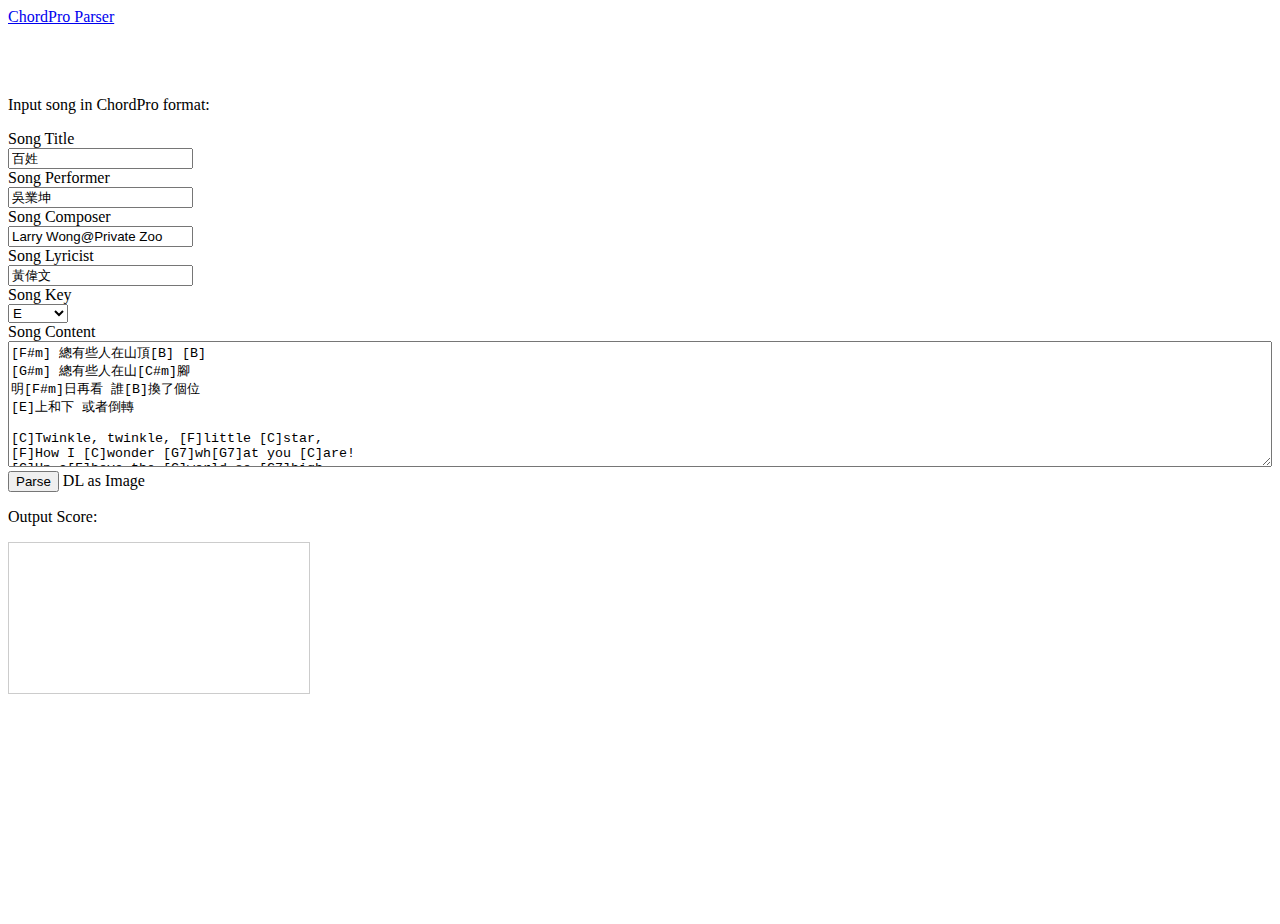
<file: ChordProParser/index.html>
<!DOCTYPE html>
<html>
    <head>
        <meta http-equiv="content-type" content="text/html; charset=utf-8" />
        <title>ChordPro Parser</title>
        <!-- Latest compiled and minified CSS -->
        <link rel="stylesheet" href="https://maxcdn.bootstrapcdn.com/bootstrap/3.3.6/css/bootstrap.min.css" integrity="sha384-1q8mTJOASx8j1Au+a5WDVnPi2lkFfwwEAa8hDDdjZlpLegxhjVME1fgjWPGmkzs7" crossorigin="anonymous">
        <style>
          * {
            -webkit-box-sizing: border-box;
            -moz-box-sizing: border-box;
            box-sizing: border-box;
          }
          html,body {
            height:100%;
          }
          textarea {
            width: 100%;
          }
          .navbar {
            position: absolute;
            width: 100%;
          }
          main, .container-fluid {
            height:100%;
          }
          main {
            padding-top: 72px;
          }
          label {
            display: block;
          }
          canvas.mainCanvas {
            border: 1px #ccc solid;
          }
          .output-content {
            font-family: Courier New,Courier,monospace;
          }
        </style>
        <script src="https://code.jquery.com/jquery-2.2.3.min.js" integrity="sha256-a23g1Nt4dtEYOj7bR+vTu7+T8VP13humZFBJNIYoEJo=" crossorigin="anonymous"></script>
        <script src="js/parseToText.js" type="text/javascript" charset="utf-8"></script>
        <script src="js/parseToImg.js" type="text/javascript" charset="utf-8"></script>
    </head>
    <body>
    <nav class="navbar navbar-default">
      <div class="container-fluid">
        <div class="navbar-header">
          <a class="navbar-brand" href="#">
            ChordPro Parser
          </a>
        </div>
      </div>
    </nav>
    <main>
      <div class="container container-fluid">
        <div class="row">
          <div class="col-xs-3">
            <form class="chordpro-form" method="get" accept-charset="utf-8">
              <p>Input song in ChordPro format:</p>
              <label for="">Song Title</label>
              <input type="text" name="title" class="title" value="百姓" />
              
              <label for="">Song Performer</label>
              <input type="text" name="performer" class="performer" value="吳業坤" />
              
              <label for="">Song Composer</label>
              <input type="text" name="composer" class="composer" value="Larry Wong@Private Zoo " />
              
              <label for="">Song Lyricist</label>
              <input type="text" name="lyricist" class="lyricist" value="黃偉文" />
              
              <label for="">Song Key</label>
              <select name="key" class="key">
                <option value="C">C</option>
                <option value="C#/Db">C#/Db</option>
                <option value="D">D</option>
                <option value="D#/Eb">D#/Eb</option>
                <option value="E" selected>E</option>
                <option value="F">F</option>
                <option value="F#/Gb">F#/Gb</option>
                <option value="G">G</option>
                <option value="G#/Ab">G#/Ab</option>
                <option value="A">A</option>
                <option value="A#/Bb">A#/Bb</option>
                <option value="B">B</option>
              </select>
              
              <label for="">Song Content</label>
              <textarea name="content" class="content" rows="8" cols="40">
[F#m] 總有些人在山頂[B] [B]
[G#m] 總有些人在山[C#m]腳
明[F#m]日再看 誰[B]換了個位
[E]上和下 或者倒轉

[C]Twinkle, twinkle, [F]little [C]star,
[F]How I [C]wonder [G7]wh[G7]at you [C]are!
[C]Up a[F]bove the [C]world so [G7]high,
[C]Like a [F]diamond [C]in the [G7]sky.
[C]Twinkle, twinkle, [F]little [C]star,
[F]How I [C]wonder [G7]what you [C]are!
  
[C]Little, [F]little, [C]little [G7]star,
[C]Up a[F]bove the [C]clouds so [G7]far,
[C]How I wonder [F]what you [C]are!
[F]Little, [C]little, [G7]little [C]star.

|--------------0--0-------------------------------
</textarea>
              </form>
              <button class="btn btn-default btn-parse">Parse</button>
              <a class="btn btn-default btn-dl">DL as Image</a>
            </div>
            <div class="col-xs-9">
              <p>Output Score:</p>
              <div class="output-content"></div>
                <canvas class="mainCanvas"></canvas>
            </div>
        </div>
      </div>
    </main>
        
    </body>
</html>
</file>
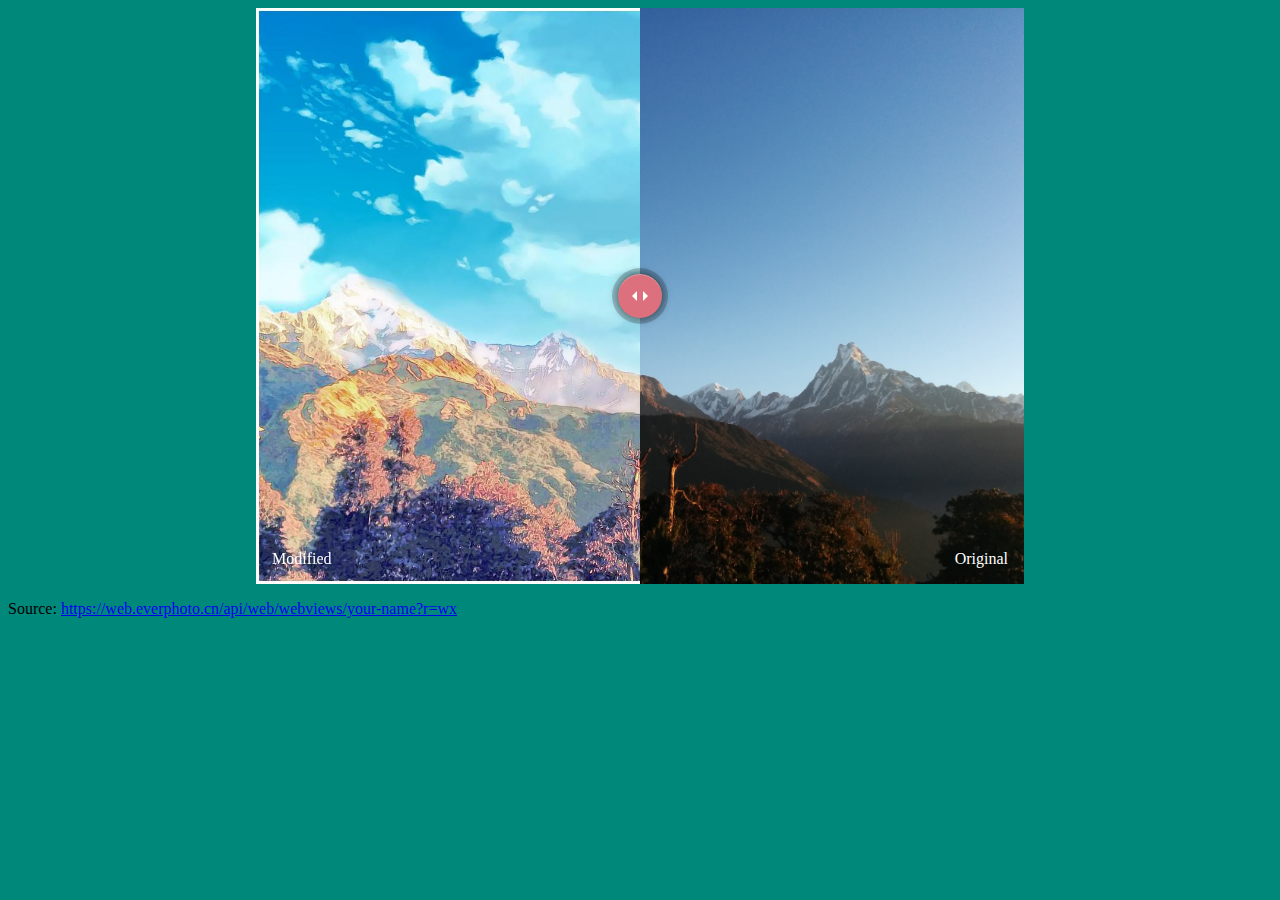
<file: ImageFilter/index.html>
<!DOCTYPE html>
<html>
  <head>
    <meta http-equiv="content-type" content="text/html; charset=utf-8" />
    <title>Image compare</title>
    <link rel="stylesheet" type="text/css" href="css/style.css">
    <script src="https://code.jquery.com/jquery-2.2.4.min.js" integrity="sha256-BbhdlvQf/xTY9gja0Dq3HiwQF8LaCRTXxZKRutelT44=" crossorigin="anonymous"></script>
  </head>
  <body>
    <figure class="cd-image-container">
    	<img src="img/origin.jpg" alt="Original Image">
    	<span class="cd-image-label" data-type="original">Original</span>
    	
    	<div class="cd-resize-img"> <!-- the resizable image on top -->
    		<span class="cd-image-label" data-type="modified">Modified</span>
    	</div>
    	
    	<span class="cd-handle"></span> <!-- slider handle -->
    </figure> <!-- cd-image-container -->
    <p>
      Source: <a href="https://web.everphoto.cn/api/web/webviews/your-name?r=wx" target="_blank">https://web.everphoto.cn/api/web/webviews/your-name?r=wx</a>
    </p>
    <script src="js/main.js" type="text/javascript" charset="utf-8"></script>
  </body>
</html>
</file>
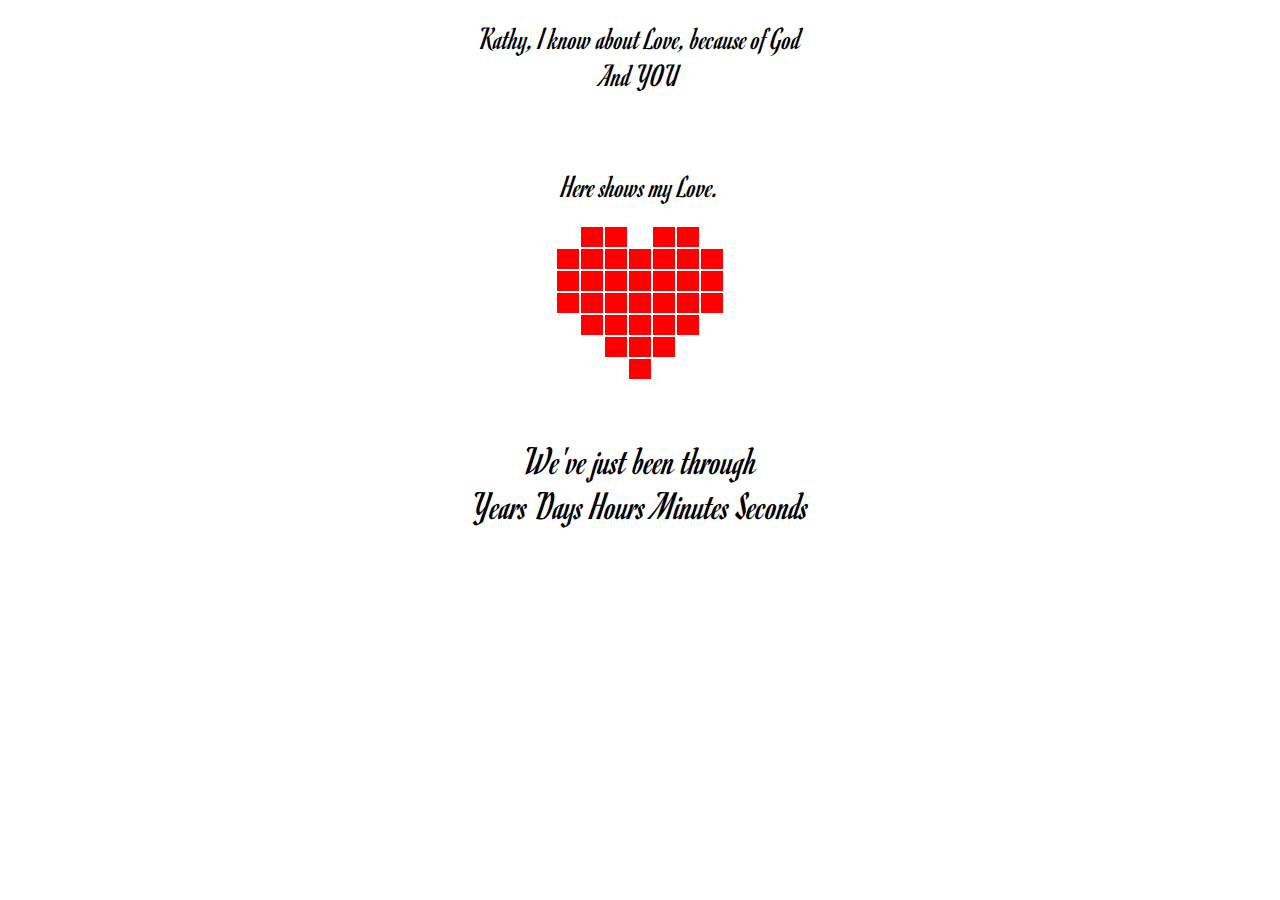
<file: Love/index.html>
<html>
    <head>
        <meta name="viewport" content="width=600, user-scalable=no">
        <title>Love is...</title>
        <link rel="StyleSheet" type="text/css" media="screen" href="./style.css">
        <link href='http://fonts.googleapis.com/css?family=Romanesco' rel='stylesheet' type='text/css'>
        <script src="http://code.jquery.com/jquery-1.11.0.min.js"></script>
    </head>
    <body>
        <div class="container">
            Kathy, I know about Love, because of God <br>
            And YOU <br><br><br>
            Here shows my Love. <br>
            <table>
                <tr>
                    <td></td>
                    <td class="red"></td>
                    <td class="red"></td>
                    <td></td>
                    <td class="red"></td>
                    <td class="red"></td>
                    <td></td>
                </tr>
                <tr>
                    <td class="red"></td>
                    <td class="red"></td>
                    <td class="red"></td>
                    <td class="red"></td>
                    <td class="red"></td>
                    <td class="red"></td>
                    <td class="red"></td>
                </tr>
                <tr>
                    <td class="red"></td>
                    <td class="red"></td>
                    <td class="red"></td>
                    <td class="red"></td>
                    <td class="red"></td>
                    <td class="red"></td>
                    <td class="red"></td>
                </tr>
                <tr>
                    <td class="red"></td>
                    <td class="red"></td>
                    <td class="red"></td>
                    <td class="red"></td>
                    <td class="red"></td>
                    <td class="red"></td>
                    <td class="red"></td>
                </tr>
                <tr>
                    <td></td>
                    <td class="red"></td>
                    <td class="red"></td>
                    <td class="red"></td>
                    <td class="red"></td>
                    <td class="red"></td>
                    <td></td>
                </tr>
                 <tr>
                    <td></td>
                    <td></td>
                    <td class="red"></td>
                    <td class="red"></td>
                    <td class="red"></td>
                    <td></td>
                    <td></td>
                </tr>
                <tr>
                    <td></td>
                    <td></td>
                    <td></td>
                    <td class="red"></td>
                    <td></td>
                    <td></td>
                    <td></td>
                </tr>
            </table>
            <br>
            <div id="counter">
                We've just been through <br>
                <span id="years"></span> Years
                <span id="days"></span> Days
                <span id="hrs"></span> Hours
                <span id="minutes"></span> Minutes
                <span id="seconds"></span> Seconds
            </div>
        </div>   
        <script>
            'use strict';
            (function ($) {
                var $pixel = $("table").find("td");
                setInterval(function () {
                    $pixel.each(function(){
                       if ($(this).hasClass('red')) $(this).toggleClass('red orange'); 
                       else if ($(this).hasClass('orange')) $(this).toggleClass('orange yellow'); 
                       else if ($(this).hasClass('yellow')) $(this).toggleClass('green orange'); 
                       else if ($(this).hasClass('green')) $(this).toggleClass('cyan green'); 
                       else if ($(this).hasClass('cyan')) $(this).toggleClass('blue cyan'); 
                       else if ($(this).hasClass('blue')) $(this).toggleClass('blue purple'); 
                       else if ($(this).hasClass('purple')) $(this).toggleClass('red purple'); 
                    });
                }, 2000);
                
                var minutesLabel = $("#minutes");
                var secondsLabel = $("#seconds");
                var hrsLabel = $("#hrs");
                var daysLabel = $("#days");
                var yrsLabel = $("#years");
                var eventdate = new Date("March 25, 2012");
                
                var count = 0;
                var pad = function pad(val){
                    var valString = val + '';
                    if(valString.length < 2)
                    {
                        return "0" + valString;
                    }
                    else
                    {
                        return valString;
                    }
                }
                var setTime = function setTime () {
                    var now = new Date();
    
                    count=Math.floor((now.getTime()-eventdate.getTime())/1000);
                    secondsLabel.html(pad(count%60));
                    count = Math.floor(count/60);
                    minutesLabel.html(pad(count%60));
                    count = Math.floor(count/60);
                    hrsLabel.html(pad(count%24));
                    count = Math.floor(count/24);
                    
                    if (count >= 365){
                        daysLabel.html(count - 365*Math.floor(count/365));
                    }else{
                        daysLabel.html(count);
                    }
                    count = Math.floor(count/365);
                    yrsLabel.html(count);
                }
                setInterval(setTime, 1000);
            })(jQuery);
        </script>
    </body>
</html>
</file>
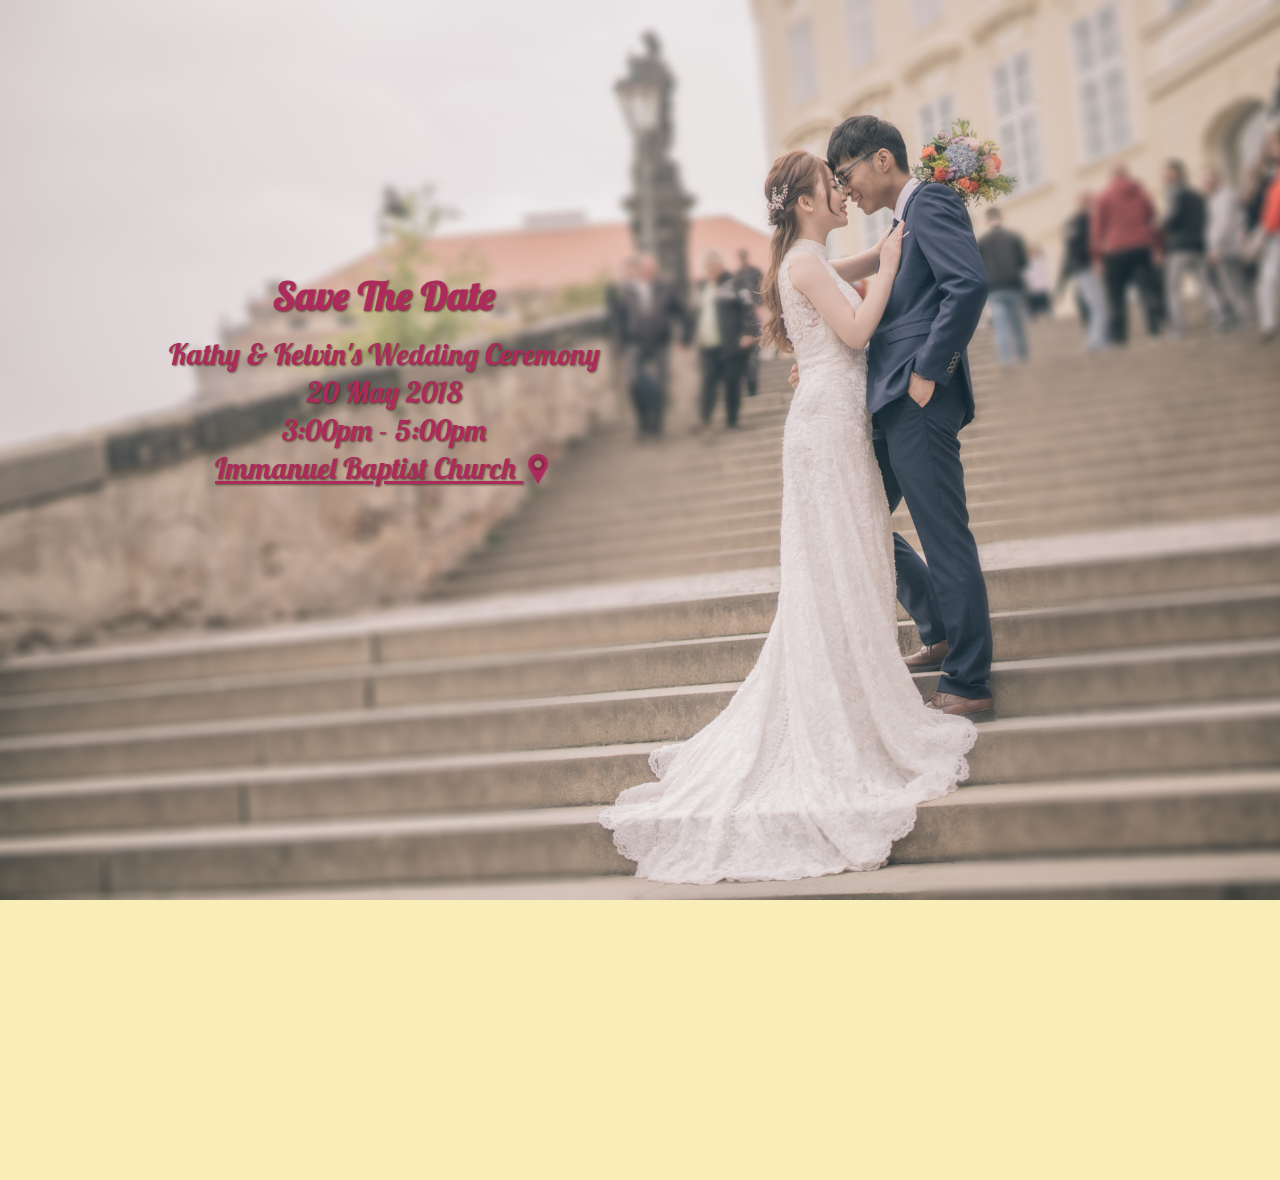
<file: may20/index.html>
<html>
	<head>
		<meta charset="UTF-8">
		<meta name="viewport" content="width=device-width, initial-scale=1.0">
		<meta property="og:title" content="20th May 2018 - Kathy & Kelvin's Wedding Ceremony">
		<meta property="og:description" content="2018/05/20 15:00 以馬內利浸信會">
		<meta property="og:type" content="website">
		<meta property="og:url" content="http://www.snakeyue.com/may20/">
		<meta property="og:image" content="http://www.snakeyue.com/may20/share.jpg">
		<title>Kathy & Kelvin's Wedding Ceremony - 20th May 2018</title>
		<link href="https://fonts.googleapis.com/css?family=Lobster" rel="stylesheet">
		<link rel="stylesheet" type="text/css" href="style.css">
		<script type="text/javascript" src="https://addevent.com/libs/atc/1.6.1/atc.min.js" async defer></script>
	</head>
    <body>
		<div class="backdrop">
			<h4 class="title visible-xs">Save The Date</h4>
			<div class="event">
				<h4 class="title hidden-xs">Save The Date</h4>
				<p>Kathy & Kelvin's <br class="visible-xs"> Wedding Ceremony</p>
				<p>20 May 2018</p>
				<p>3:00pm - 5:00pm</p>
				<p><a href="https://www.google.com.hk/maps/place/%E4%BB%A5%E9%A6%AC%E5%85%A7%E5%88%A9%E6%B5%B8%E4%BF%A1%E6%9C%83/@22.334597,114.1517403,17z/data=!3m1!4b1!4m5!3m4!1s0x34040752c5dae433:0xbda797c75a851ff6!8m2!3d22.334597!4d114.153929" target="_blank">Immanuel Baptist Church <i class="location"></i></a></p>
				<br>
				<div title="Add to Calendar" class="addeventatc">
				    Add to Calendar
				    <span class="start">05/20/2018 03:00 PM</span>
				    <span class="end">05/20/2018 05:00 PM</span>
				    <span class="timezone">Asia/Hong Kong</span>
				    <span class="title">Wedding Ceremony</span>
				    <span class="description">Kathy and Kelvin's Wedding Ceremony</span>
				    <span class="location">以馬內利浸信會 長沙灣幸福街1號</span>
				</div>
			</div>
		</div>	
		
	</body>
</html>
</file>
<file: ImageFilter/css/style.css>
body {
  background-color: #00897B;
}

.cd-image-container {
  position: relative;
  width: 90%;
  max-width: 768px;
  margin: 0em auto;
}
.cd-image-container img {
  display: block;
  max-width: 100%;
}

.cd-image-label {
  position: absolute;
  bottom: 0;
  right: 0;
  color: #ffffff;
  padding: 1em;
  -webkit-font-smoothing: antialiased;
  -moz-osx-font-smoothing: grayscale;
  opacity: 0;
  -webkit-transform: translateY(20px);
  -moz-transform: translateY(20px);
  -ms-transform: translateY(20px);
  -o-transform: translateY(20px);
  transform: translateY(20px);
  -webkit-transition: -webkit-transform 0.3s 0.7s, opacity 0.3s 0.7s;
  -moz-transition: -moz-transform 0.3s 0.7s, opacity 0.3s 0.7s;
  transition: transform 0.3s 0.7s, opacity 0.3s 0.7s;
}
.cd-image-label.is-hidden {
  visibility: hidden;
}
.is-visible .cd-image-label {
  opacity: 1;
  -webkit-transform: translateY(0);
  -moz-transform: translateY(0);
  -ms-transform: translateY(0);
  -o-transform: translateY(0);
  transform: translateY(0);
}

.cd-resize-img {
  position: absolute;
  top: 0;
  left: 0;
  width: 0;
  height: 100%;
  overflow: hidden;
  background: url(../img/filter.jpeg) no-repeat left top;
  background-size: auto 100%;
  /* Force Hardware Acceleration in WebKit */
  -webkit-transform: translateZ(0);
  -moz-transform: translateZ(0);
  -ms-transform: translateZ(0);
  -o-transform: translateZ(0);
  transform: translateZ(0);
  -webkit-backface-visibility: hidden;
  backface-visibility: hidden;
}
.cd-resize-img .cd-image-label {
  right: auto;
  left: 0;
}
.is-visible .cd-resize-img {
  width: 50%;
  /* bounce in animation of the modified image */
  -webkit-animation: cd-bounce-in 0.7s;
  -moz-animation: cd-bounce-in 0.7s;
  animation: cd-bounce-in 0.7s;
}
@keyframes cd-bounce-in {
  0% {
    width: 0;
  }
  60% {
    width: 55%;
  }
  100% {
    width: 50%;
  }
}
.cd-handle {
  position: absolute;
  height: 44px;
  width: 44px;
  left: 50%;
  top: 50%;
  margin-left: -22px;
  margin-top: -22px;
  border-radius: 50%;
  background: #dc717d url(../img/cd-arrows.svg) no-repeat center center;
  cursor: move;
  box-shadow: 0 0 0 6px rgba(0, 0, 0, 0.2), 0 0 10px rgba(0, 0, 0, 0.6), inset 0 1px 0 rgba(255, 255, 255, 0.3);
  opacity: 0;
  -webkit-transform: translate3d(0, 0, 0) scale(0);
  -moz-transform: translate3d(0, 0, 0) scale(0);
  -ms-transform: translate3d(0, 0, 0) scale(0);
  -o-transform: translate3d(0, 0, 0) scale(0);
  transform: translate3d(0, 0, 0) scale(0);
}
.cd-handle.draggable {
  /* change background color when element is active */
  background-color: #445b7c;
}
.is-visible .cd-handle {
  opacity: 1;
  -webkit-transform: translate3d(0, 0, 0) scale(1);
  -moz-transform: translate3d(0, 0, 0) scale(1);
  -ms-transform: translate3d(0, 0, 0) scale(1);
  -o-transform: translate3d(0, 0, 0) scale(1);
  transform: translate3d(0, 0, 0) scale(1);
  -webkit-transition: -webkit-transform 0.3s 0.7s, opacity 0s 0.7s;
  -moz-transition: -moz-transform 0.3s 0.7s, opacity 0s 0.7s;
  transition: transform 0.3s 0.7s, opacity 0s 0.7s;
}
</file>
<file: Love/style.css>
body{
    text-align: center;
    font-size: 32px;
    font-family: 'Romanesco', cursive;
    width: 600px;
    margin: 0 auto;
    padding-top: 20px;
    background: url(http://wonderworlds.org/images/snowflakes/snowflakes-paper-background-silver.jpg);
}

table{
    margin: 20px auto;
}

td{
    width: 20px;
    height : 20px;
    transition: all 2s;
}
/* elements */
.container{
    width: 100%;
    margin: 0 auto;
}

.red{
    background-color: #ff0000;
}
.orange{
    background-color: #ff7f00;
}
.yellow{
    background-color: #ffff00;
}
.green{
    background-color: #00ff00;
}
.cyan{
    background-color: #0000ff;
}
.blue{
    background-color: #4b0082;
}
.purple{
    background-color: #8b00ff;
}

#counter{
    font-size: 40px;
}
</file>
<file: may20/style.css>
* {
	box-sizing: border-box;
	margin: 0;
}

body {
	font-family: 'Lobster', cursive;
	background-color: #f9eeb8;
    /*color: #996bb9;*/
    color: #ab2b5c;
    text-shadow: 1px 1px 2px rgba(47, 37, 9, 0.64);
}

a {
	color: #ab2b5c;
}

@media screen and (min-width: 767px) {
    .visible-xs {
    	display: none;
    }
}
@media screen and (max-width: 767px) {
    .hidden-xs {
    	display: none;
    }
}

.backdrop {
	position: relative;
	background-image: url("backdrop.jpg");
	display: block;
	width: 100%;
	height: 100%;
	background-size: auto 100%;
	background-position: 70% 0;
	background-repeat: no-repeat;
}

@media screen and (min-width: 767px) {
    .backdrop {
    	background-size: cover;
    }
}

.title {
	position: absolute;
	top: 20px;
	left: 50%;
	width: 85%;
    font-size: 30px;
    text-align: left;
    transform: translateX(-50%);
}

@media screen and (min-width: 767px) {
    .title {
    	position: relative;
    	top: 0;
	    font-size: 40px;
	    margin-bottom: 15px;
	text-align: center;
    }
}

.event {
	position: absolute;
	left: 50%;
	bottom: 20px;
	width: 85%;
	text-align: center;
	font-size: 24px;
	transform: translateX(-50%);
}
.event p {
	text-align: left;
}

@media screen and (min-width: 767px) {
    .event {
		top: 30%;
	    left: 30%;
		width: 75%;
	    font-size: 30px;
    }

    .event p {
	     text-align: center;
    }
}

.addeventatc {
	visibility: hidden;
}

.location {
	background-image: url(location.png);
    background-size: cover;
    display: inline-block;
    width: 24px;
    height: 24px;
    position: relative;
    top: 5px;
}

@media screen and (min-width: 767px) {
    .location {
	    width: 30px;
	    height: 30px;
    }
}
</file>
